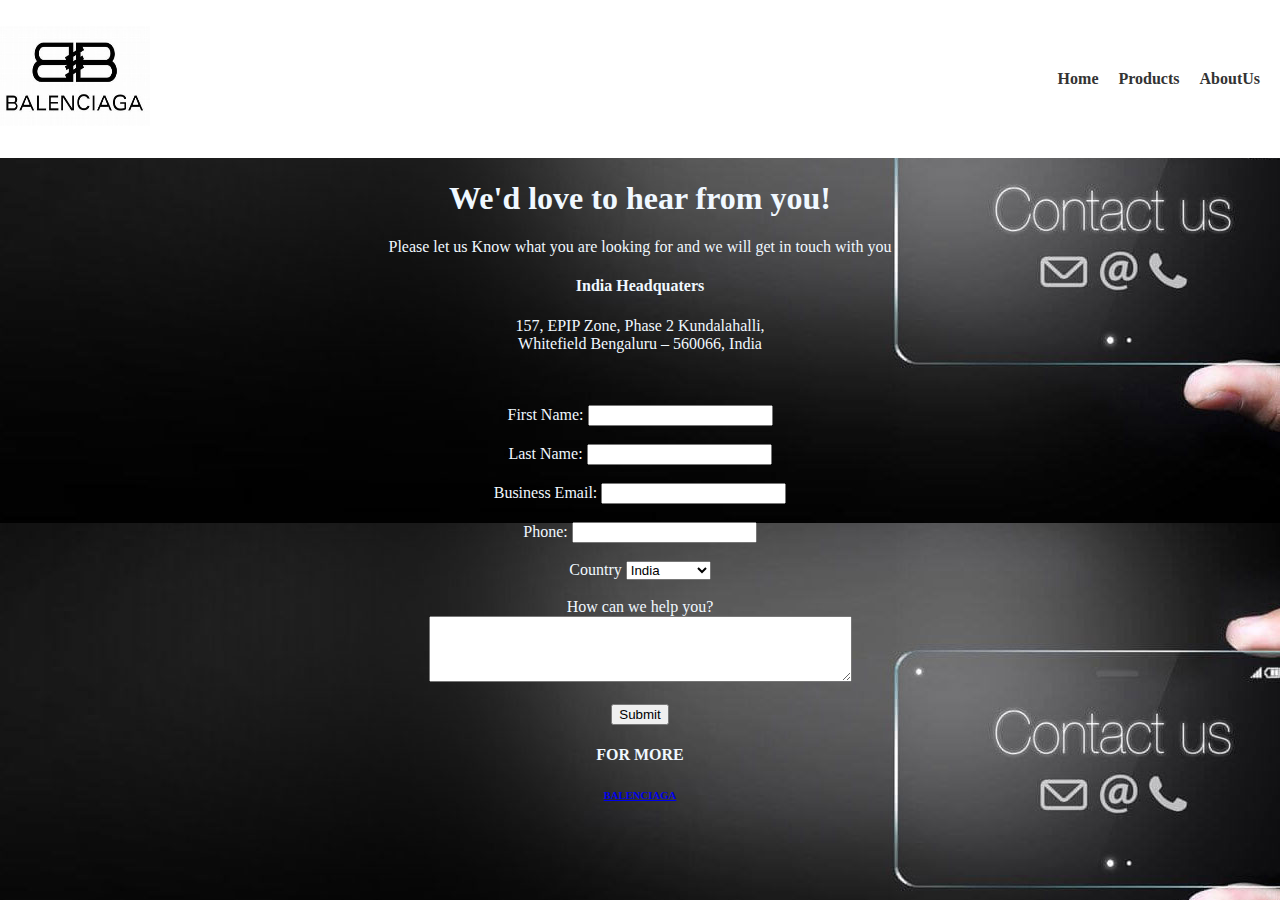
<file: website/contact.html>
<!DOCTYPE html>
<html lang="en">
<head>
    <meta charset="UTF-8">
    <meta name="viewport" content="width=device-width, initial-scale=1.0">
    <title>CONTACT US </title>
    <link rel="stylesheet" href="./css/index.css">
    <link rel="stylesheet" href="./css/contact.css">
</head>
<body>
    <nav class="navbar">
        <div class="container">
            <h1 class="logo">

                <img class="bkimg" src="./images/logo1.jpg" alt=" my pic" height="100" width="150"></h1>
            <ul class="menu">
                <li><a href="./home.html">Home</a></li>
                <li><a href="/product.html">Products</a></li>
                <li><a href="/about.html">AboutUs</a></li>
            </ul>
        </div>
    </nav>
<center>

 <h1>We'd love to hear from you!</h1>

        <p>Please let us Know what you are looking for and we will get in touch with you</p>

 

 

        <h4>India Headquaters</h4>

        <p>157, EPIP Zone, Phase 2 Kundalahalli,<br>

            Whitefield Bengaluru – 560066, India</p><br><br>

 

        <form action="#" method="post">

            <label for="first_name">First Name:</label>

            <input type="text" id="first_name" name="first_name" required><br><br>

   

            <label for="last_name">Last Name:</label>

            <input type="text" id="last_name" name="last_name" required><br><br>

   

            <label for="email">Business Email:</label>

            <input type="email" id="email" name="email" required><br><br>

   

            <label for="phone">Phone:</label>

            <input type="tel" id="phone" name="phone"><br><br>

   

           

   

            <label for="gender">Country</label>

            <select id="gender" name="gender">

                <option value="country1">India</option>

                <option value="country1">Afganistan</option>

                <option value="country1">Pakistan</option>

                <option value="country1">Australia</option>

                <option value="country1">Brazil</option>

                <option value="country1">Austria</option>

                <option value="country1">China</option>

                <option value="country1">Japan</option>

                <option value="country1">Finland</option>

            </select><br><br>

   

            <label for="bio">How can we help you? </label><br>

            <textarea id="bio" name="bio" rows="4" cols="50"></textarea><br><br>

   

            <input type="submit" value="Submit">

        </form>

        <h4>

            FOR MORE

        </h4>

        <a href=https://www.balenciaga.com/en-en/client-service-2><h6>BALENCIAGA</h6></a>

    </center>
</body>
</html>
</file>
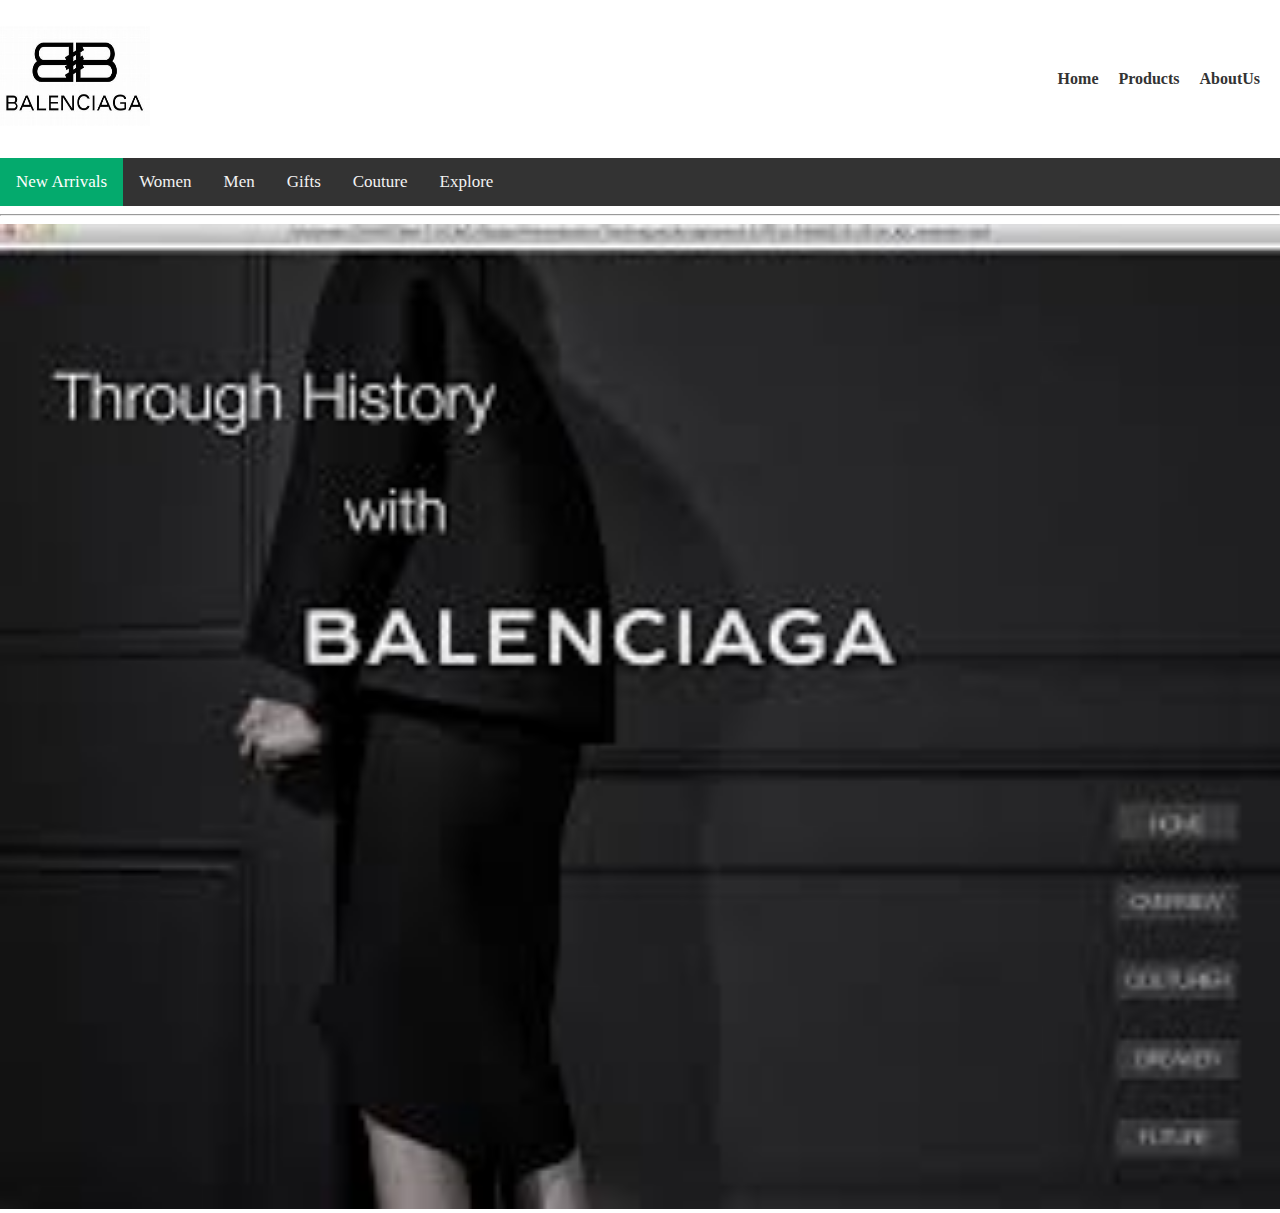
<file: website/home.html>
<!DOCTYPE html>
<html lang="en">

<head>
    <meta charset="UTF-8">
    <meta name="viewport" content="width=device-width, initial-scale=1.0">
    <title>HOME PAGE</title>
    <link rel="stylesheet" href="./css/index.css">
</head>
<body>
    <nav class="navbar">
        <div class="container">
            <h1 class="logo">

                <img class="bkimg" src="./images/logo1.jpg" alt=" my pic" height="100" width="150"></h1>
            <ul class="menu">
                <li><a href="./home.html">Home</a></li>
                <li><a href="/product.html">Products</a></li>
                <li><a href="/about.html">AboutUs</a></li>
            </ul>
        </div>
    </nav>
    <div>
        <div>
            <div class="topnav">

            <a class="active" href="../product/NewArrivals.html">New Arrivals</a>
        
            <a href="#">Women</a>
        
            <a href="#">Men</a>
        
            <a href="#">Gifts</a>

            <a href="#">Couture</a>

            <a href="#">Explore</a>
        
          </div>
<hr>
    </div>
    <div>
        <navbar>

</navbar>
</div>
<img src="./images/balenn.jpg" alt =" back image " height="100%" width="100%">

</body>

</html>
</file>
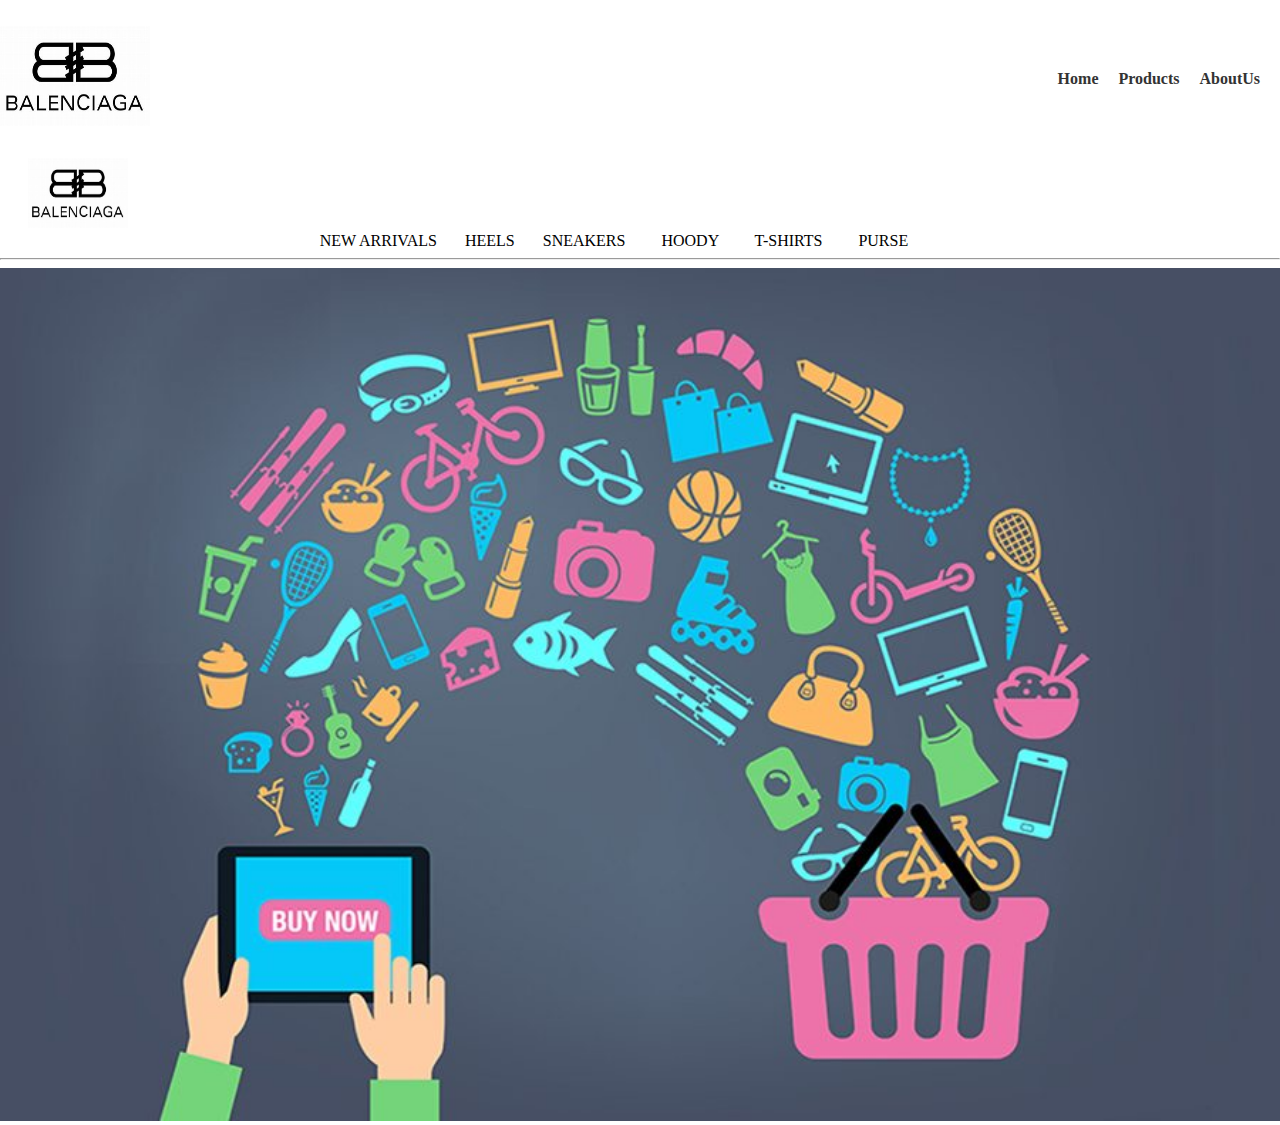
<file: website/services.html>
<!DOCTYPE html>



<html lang="en">







<head>



    <meta charset="UTF-8">



    <meta name="viewport" content="width=device-width, initial-scale=1.0">



    <title>PRODUCTS</title>
    <link rel="stylesheet" href="./css/index.css">



</head>



<body>

    <nav class="navbar">
        <div class="container">
            <h1 class="logo">

                <img class="bkimg" src="./images/logo1.jpg" alt=" my pic" height="100" width="150"></h1>
            <ul class="menu">
                <li><a href="./home.html">Home</a></li>
                <li><a href="/services.html">Products</a></li>
                <li><a href="/about.html">AboutUs</a></li>
            </ul>
        </div>
    </nav>

    <div>

        &nbsp;&nbsp;&nbsp;&nbsp;&nbsp;&nbsp; <img src="./images/logo1.jpg" alt=" my pic" height="70" width="100">

        <navbar>
<center>


            &nbsp;NEW ARRIVALS



            &nbsp;&nbsp;&nbsp;&nbsp;&nbsp;&nbsp;HEELS



            &nbsp;&nbsp;&nbsp;&nbsp;&nbsp;&nbsp;SNEAKERS



            &nbsp; &nbsp;&nbsp;&nbsp;&nbsp;&nbsp;&nbsp;HOODY



            &nbsp; &nbsp;&nbsp;&nbsp;&nbsp;&nbsp;&nbsp;T-SHIRTS



            &nbsp; &nbsp;&nbsp;&nbsp;&nbsp;&nbsp;&nbsp;PURSE







            &nbsp;&nbsp;&nbsp;&nbsp;&nbsp;&nbsp; &nbsp;&nbsp;&nbsp;&nbsp;&nbsp;&nbsp;



           




        </center>
        </navbar>



        <hr>



    </div>







    <img src="./aboutimg/20180607033046-79.jpg" alt=" back image " height="100%" width="100%">







</body>







</html>
</file>
<file: website/css/contact.css>
body {
    background-image: url("contact us.jpg");
  }
  h1,p,h4,form{
    color: aliceblue;
  }
</file>
<file: website/css/index.css>
/* Reset some default styles */
body, ul {
    margin: 0;
    padding: 0;
}

/* Style the navigation bar */
.navbar {
    background-color: #fff;
    color: #333;
    padding: 10px 0;
    
  
}

.container {
    display: flex;
    justify-content: space-between;
    align-items: center;
    height: 8%;
}

.logo {
    font-size: 24px;
    border-radius: 100%;
}

.menu {
    list-style: none;
    display: flex;
    padding-left: 20px;
    

}

.menu li {
    margin-right: 20px;

}

.menu a {
    text-decoration: none;
    color: #333;
    font-weight: bold;
    
}

/* Style the content area */
.content {
    padding: 20px;
}

.topnav {

    background-color: #333;

    overflow: hidden;

  }

 

  /* Style the links inside the navigation bar */

  .topnav a {

    float: left;

    color: #f2f2f2;

    text-align: center;

    padding: 14px 16px;

    text-decoration: none;

    font-size: 17px;

  }

 

  /* Change the color of links on hover */

  .topnav a:hover {

    background-color: #ddd;

    color: black;

  }

 

  /* Add a color to the active/current link */

  .topnav a.active {

    background-color: #04AA6D;

    color: white;

  }
</file>
